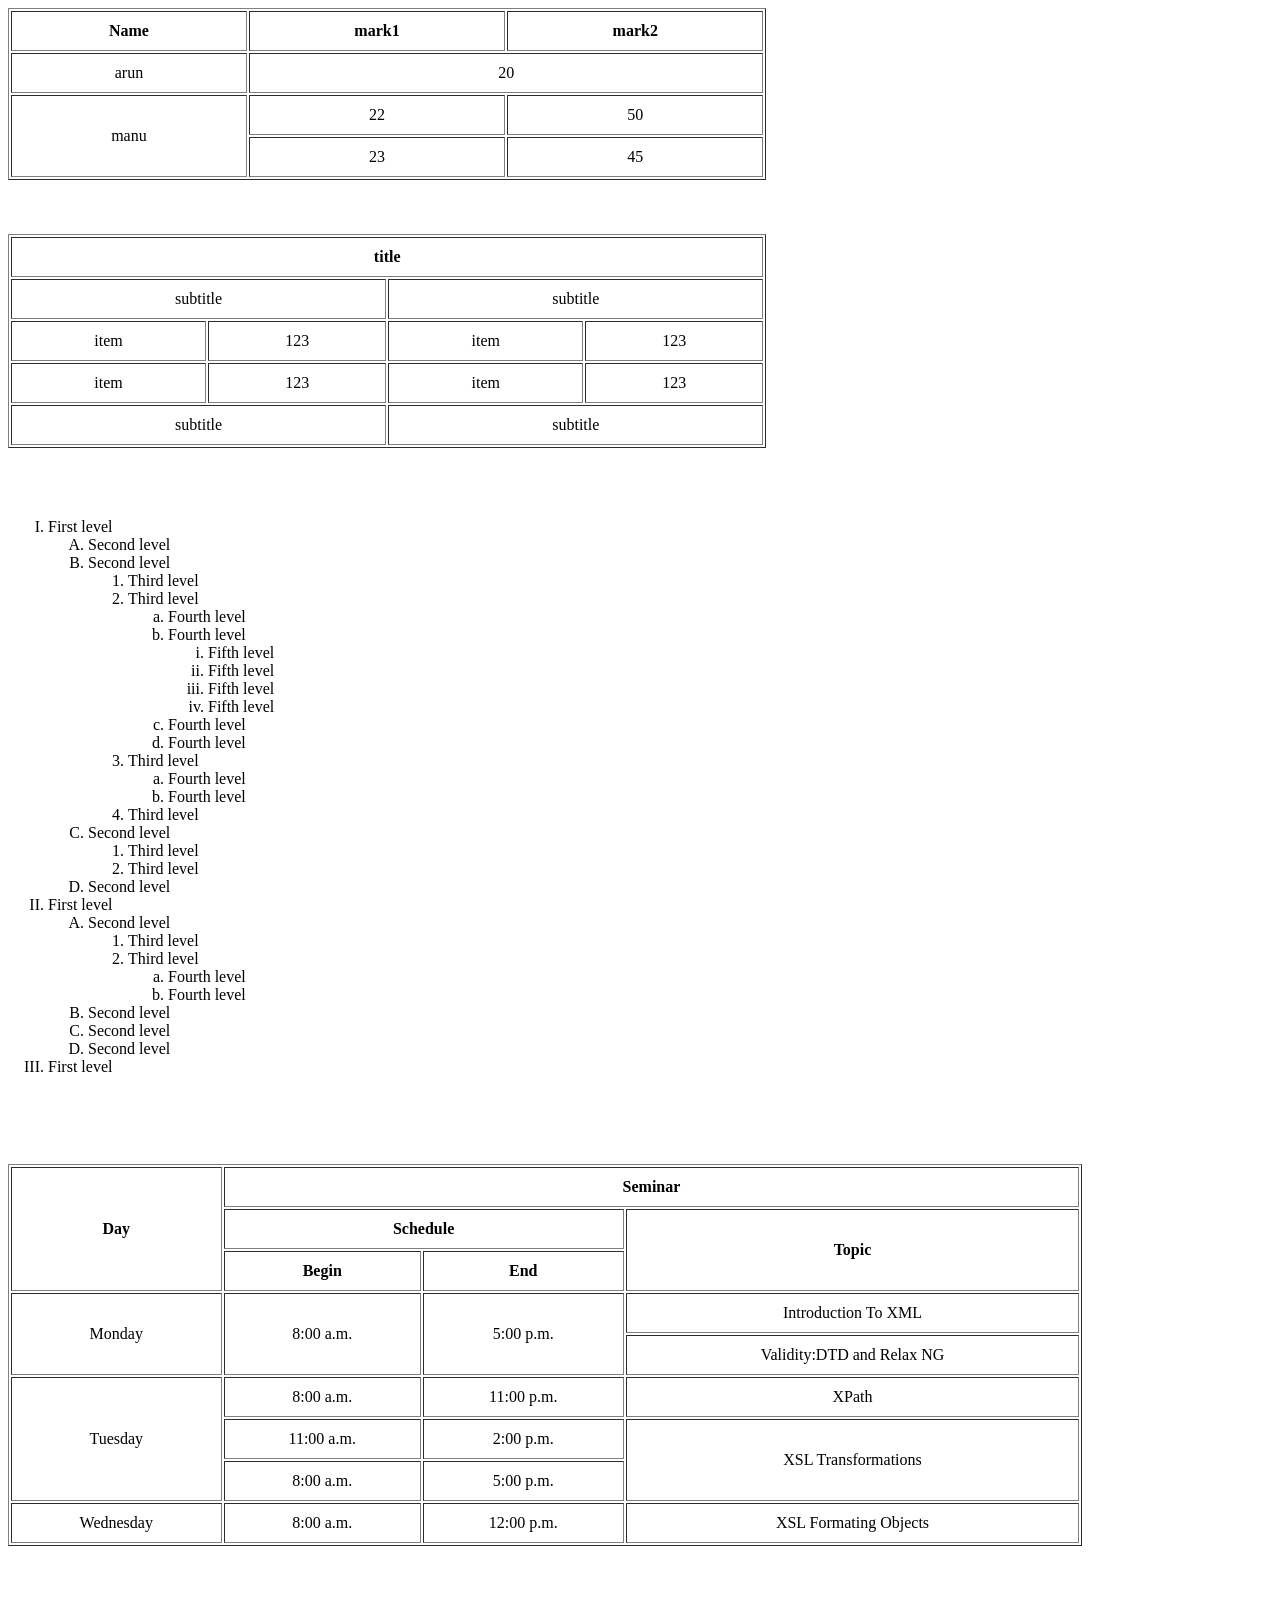
<file: studenttable.html>
<!DOCTYPE html>
<html lang="en">
<head>
    <meta charset="UTF-8">
    <meta name="viewport" content="width=<device-width>, initial-scale=1.0">
    <title>Document</title>
    <style>
        td{
            text-align: center;
        }
    </style>
</head>
<body>
    <table border="1" cellpadding="10px" width="60%">
        <thead>
            <tr>
                <th>Name</th>
                <th>mark1</th>
                <th>mark2</th>
            </tr>
        </thead>
        <tbody>
            <tr>
                <td> arun</td>
                <td colspan=2> 20</td>
            
            </tr>
            <tr>
                <td rowspan=2> manu</td>
                <td>22</td>
                <td>50</td>
            </tr>
            <tr>
                <td>23</td>
                <td>45</td>
            </tr>

        </tbody>
    </table>
        <br>
        <br><br>
<table border="1" cellpadding="10px" width=60%>
    <thead>
      <tr>
        <th colspan=4>title</th>

      </tr>

    </thead>
    <tbody>
        <tr>
            <td colspan=2>subtitle</td>
            <td colspan=2>subtitle</td>
        </tr>
        <tr>
            <td>item</td>
            <td>123</td>
            <td>item</td>
            <td>123</td>
        </tr>   
             <tr>
            <td>item</td>
            <td>123</td>
            <td>item</td>
            <td>123</td>
        </tr>      
          <tr>
            <td colspan=2>subtitle</td>
            <td colspan=2>subtitle</td>
        </tr>
    </tbody>
</table>
<br><br><br>

<ol type="I">
    <li>First level</li>
        <ol type="A">
            <li>Second level </li>
            <li>Second level </li>
                <ol>
                    <li>Third level</li>
                    <li>Third level</li>
                        <ol type="a">
                            <li>Fourth level</li>
                            <li>Fourth level</li>
                               <ol type="i">
                                  <li>Fifth level</li>
                                  <li>Fifth level</li>
                                  <li>Fifth level</li>
                                  <li>Fifth level</li>
                               </ol>
                            <li>Fourth level</li>
                            <li>Fourth level</li>
                        </ol>
                    <li>Third level</li>
                        <ol type="a">
                            <li>Fourth level</li>
                            <li>Fourth level</li>                           
                        </ol>
                    <li>Third level</li>
                </ol>
            <li>Second level </li>
                <ol>
                    <li>Third level</li>
                    <li>Third level</li>
                </ol>
            <li>Second level </li>
        </ol>
    <li>First level</li>
        <ol type="A">
           <li>Second level </li> 
               <ol>
                   <li>Third level</li>
                   <li>Third level</li>
                       <ol type="a">
                           <li>Fourth level</li> 
                           <li>Fourth level</li> 
                       </ol>
               </ol>
           <li>Second level </li>
           <li>Second level </li>
           <li>Second level </li>
        </ol>    
    <li>First level</li>
</ol>
<br><br><br><br>

<table border="1" cellpadding="10px" width="85%">
    <thead>
        <tr>
            <th rowspan="3">Day</th>
            <th colspan="3">Seminar</th>
        </tr>
         <tr>
            <th colspan="2">Schedule</th>
            <th rowspan="2">Topic</th>
        </tr> 
        <tr>
            <th>Begin</th>
            <th>End</th>
        </tr>      
    </thead>
    <tbody>
        <tr>
            <td rowspan="2">Monday</td>
            <td rowspan="2">8:00 a.m.</td>
            <td rowspan="2">5:00 p.m.</td>
            <td>Introduction To XML</td>
        </tr>
        <tr>
            <td>Validity:DTD and Relax NG</td>
        </tr>
        <tr>
            <td rowspan="3">Tuesday</td>
            <td>8:00 a.m.</td>
            <td>11:00 p.m.</td>
            <td> XPath</td>

        </tr>
        <tr>
            <td>11:00 a.m.</td>
            <td>2:00 p.m.</td>
            <td rowspan="2">XSL Transformations</td>
        </tr>
        <tr>
            <td>8:00 a.m.</td>
            <td>5:00 p.m.</td>
        </tr>
        <tr>
            <td>Wednesday</td>
            <td>8:00 a.m.</td>
            <td>12:00 p.m.</td>
            <td>XSL Formating Objects</td>
        </tr>
        
    </tbody>

</table>
<br><br>
<br><br><br>
<br><br>
</body>

</html>
</file>
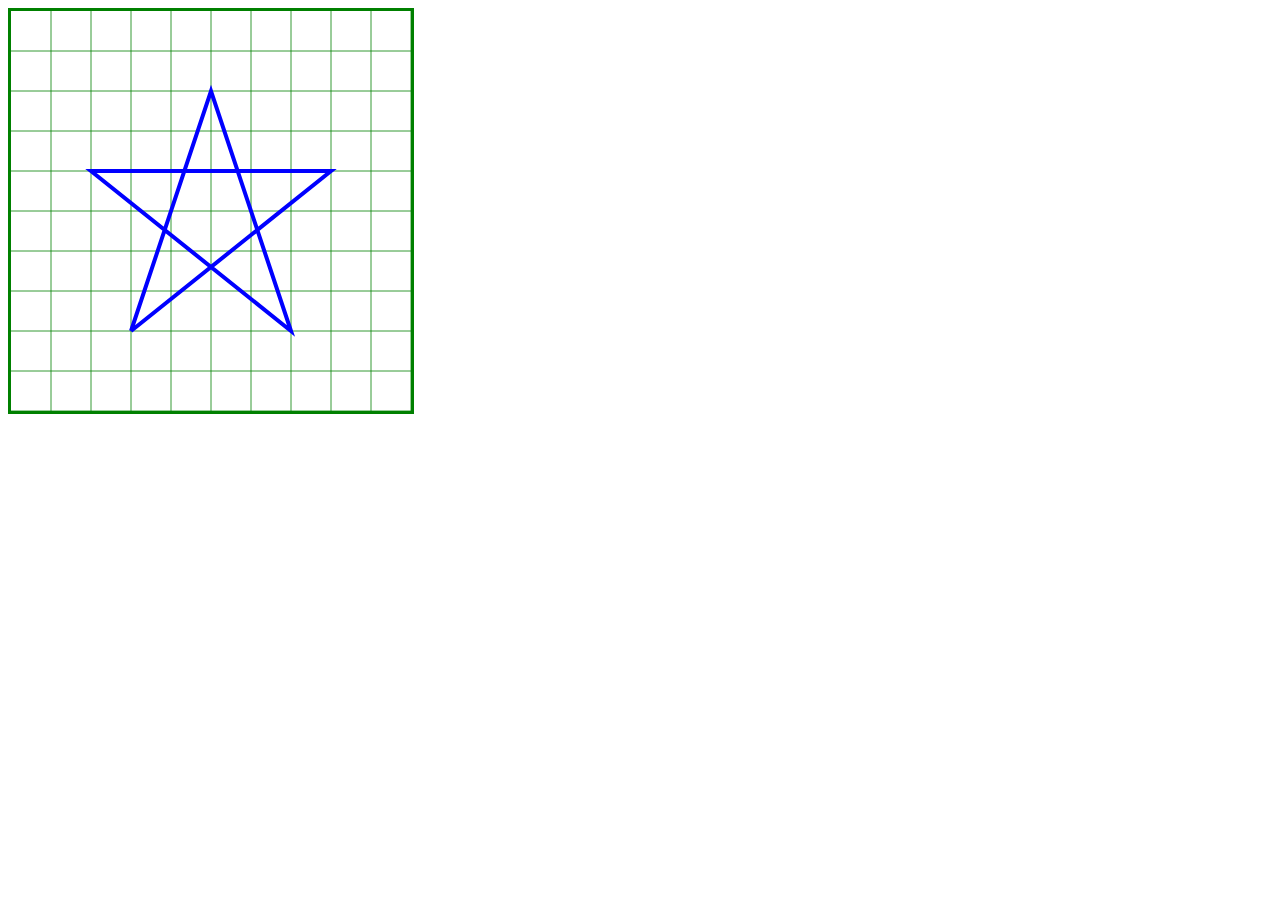
<file: svg.html>
<!DOCTYPE html>
<html>
    <head>
        <style>
            .ellipse{
                transform:rotate
            }
        </style>
    </head>
<body>
<svg viewBox="0 0 100 100" style="border: green solid;" width="400" height="400">
    
    <path stroke="green" stroke-width=".2" d="M10 0 V100" />
    <path stroke="green" stroke-width=".2" d="M20 0 V100" />
    <path stroke="green" stroke-width=".2" d="M30 0 V100" />
    <path stroke="green" stroke-width=".2" d="M40 0 V100" />
    <path stroke="green" stroke-width=".2" d="M50 0 V100" />
    <path stroke="green" stroke-width=".2" d="M60 0 V100" />
    <path stroke="green" stroke-width=".2" d="M70 0 V100" />
    <path stroke="green" stroke-width=".2" d="M80 0 V100" />
    <path stroke="green" stroke-width=".2" d="M90 0 V100" />
    <path stroke="green" stroke-width=".2" d="M100 0 V100" />

    <path stroke="green" stroke-width=".2" d="M0 10 H100" />
    <path stroke="green" stroke-width=".2" d="M0 20 H100" />
    <path stroke="green" stroke-width=".2" d="M0 30 H100" />
    <path stroke="green" stroke-width=".2" d="M0 40 H100" />
    <path stroke="green" stroke-width=".2" d="M0 50 H100" />
    <path stroke="green" stroke-width=".2" d="M0 60 H100" />
    <path stroke="green" stroke-width=".2" d="M0 70 H100" />
    <path stroke="green" stroke-width=".2" d="M0 80 H100" />
    <path stroke="green" stroke-width=".2" d="M0 90 H100" />
    <path stroke="green" stroke-width=".2" d="M0 100 H100" />
  
    <polyline points="30 80 , 50 20, 70 80, 20 40,80 40,30 80"stroke="blue" fill="none"></polyline>
</svg>



</body>
</html>
</file>
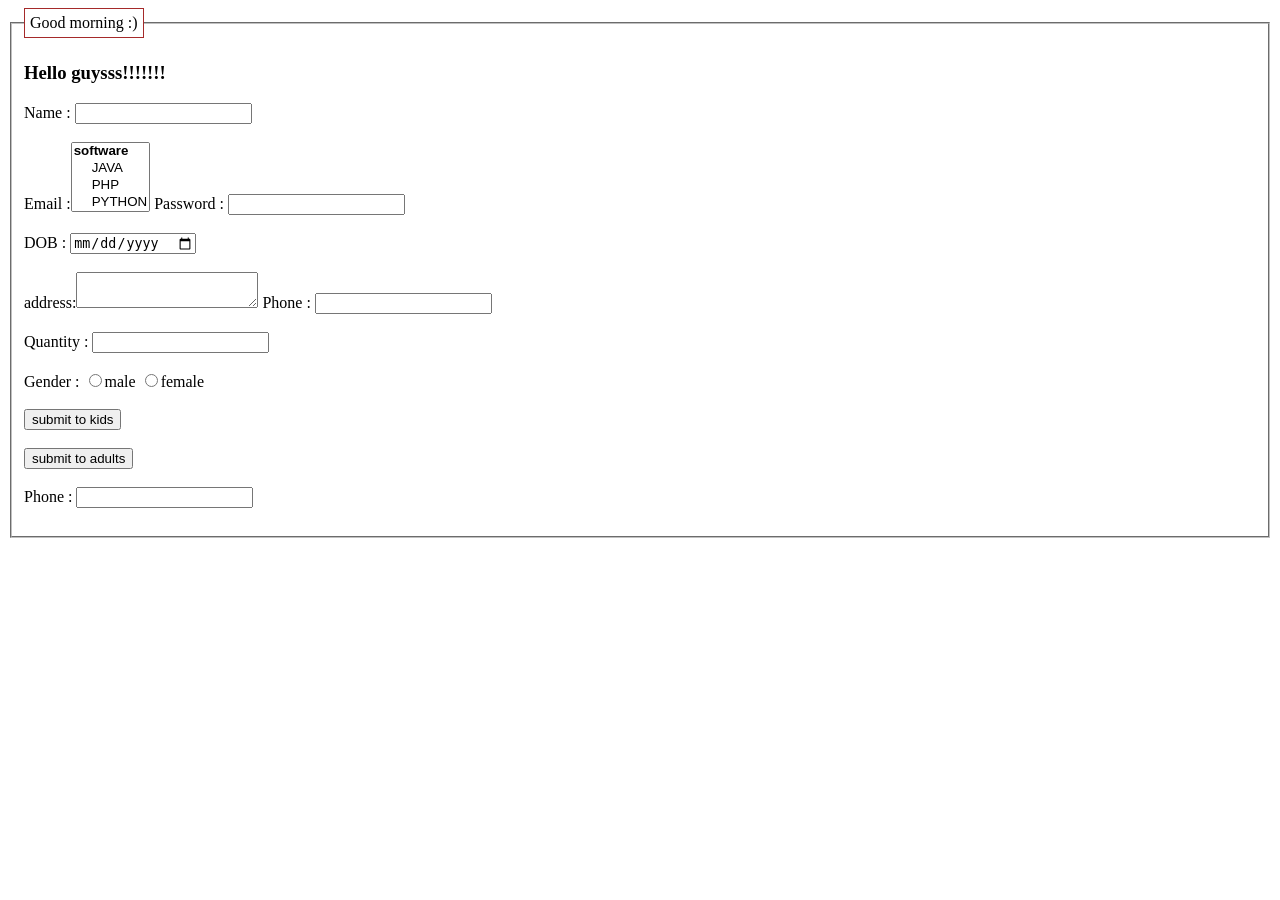
<file: work.html>
<!DOCTYPE html>
<html lang="en">
<head>
    <meta charset="UTF-8">
    <meta name="viewport" content="width=device-width, initial-scale=1.0">
    <title>Document</title>
</head>
<body>
    <fieldset>
        <legend style="border:1px solid brown; padding: 5px;">Good morning :)</legend>
        <h3>Hello guysss!!!!!!!</h3>
    <form id="myform" action="#" method="post">
Name : <input type="text" name="name"><br><br>
        Email :<select name="emails" size="4" multiple>
        <optgroup label="software">
            <option value="java">JAVA</option>
            <option value="php">PHP</option>
            <option value="python">PYTHON</option>
            <option value="mern">MERN</option>
            <option value="MEAN">MEAN</option>

        </optgroup>
                <optgroup label="networking">
            <option value="java">ccna</option>
            <option value="php">rhcsa</option>


        </optgroup>
        </select>


        Password : <input type="password" name="password"><br><br>
        DOB : <input type="date" name="date"><br><br>
address:<textarea name="address" id="myform"></textarea>
        Phone : <input type="tel" name="phone"><br><br>
         Quantity : <input list= "list1"  name="Quantity"><br><br>
         Gender : <input type="radio" name="gender" value="male">male
         <input type="radio" name="gender" value="female">female
         <br><br>
             <input type="submit" formaction = "kids.jsp" value="submit to kids"><br><br>
             <button formaction="adults.jsp">submit to adults</button><br><br>
  
             </form>
        Phone : <input form="myform" type="tel" name="phone"><br><br>
        <datalist id="list1"><option>1</option><option>2</option><option>3</option><option>4</option><option>5</option></datalist>  
        </fieldset>   
</body>
</html>
</file>
